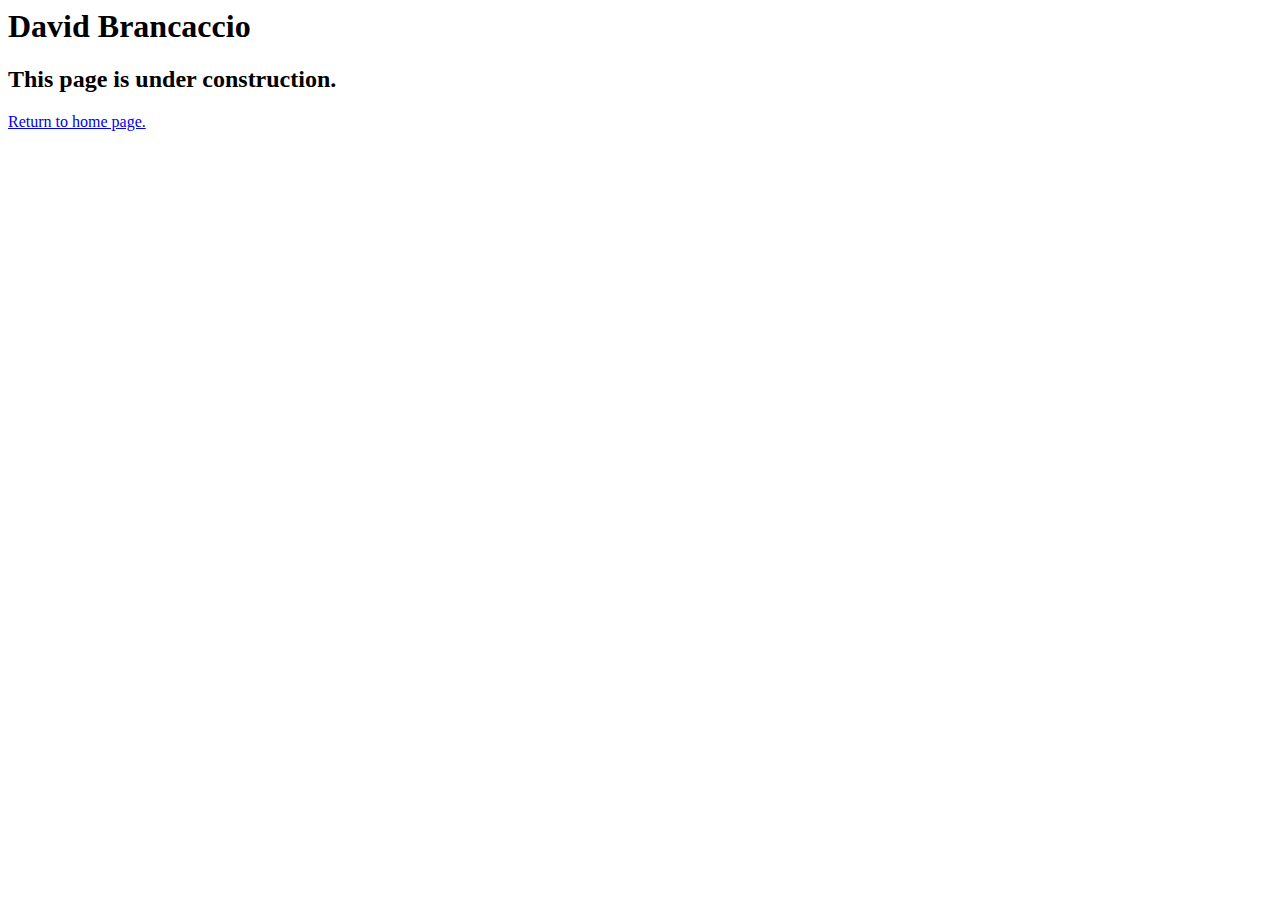
<file: speakers/brancaccio.html>
<html>

<head>
    <meta charset="utf-8">
    <title>San Joaquin Valley Town Hall</title>
    <link rel="shortcut icon" href="../images/favicon.ico">
</head>

<body>
<main>
    <h1>David Brancaccio</h1>
    <h2>This page is under construction.</h2>
    <p><a href="../c3_index.html">Return to home page.</a></p>
</main>
</body>

</html>
</file>
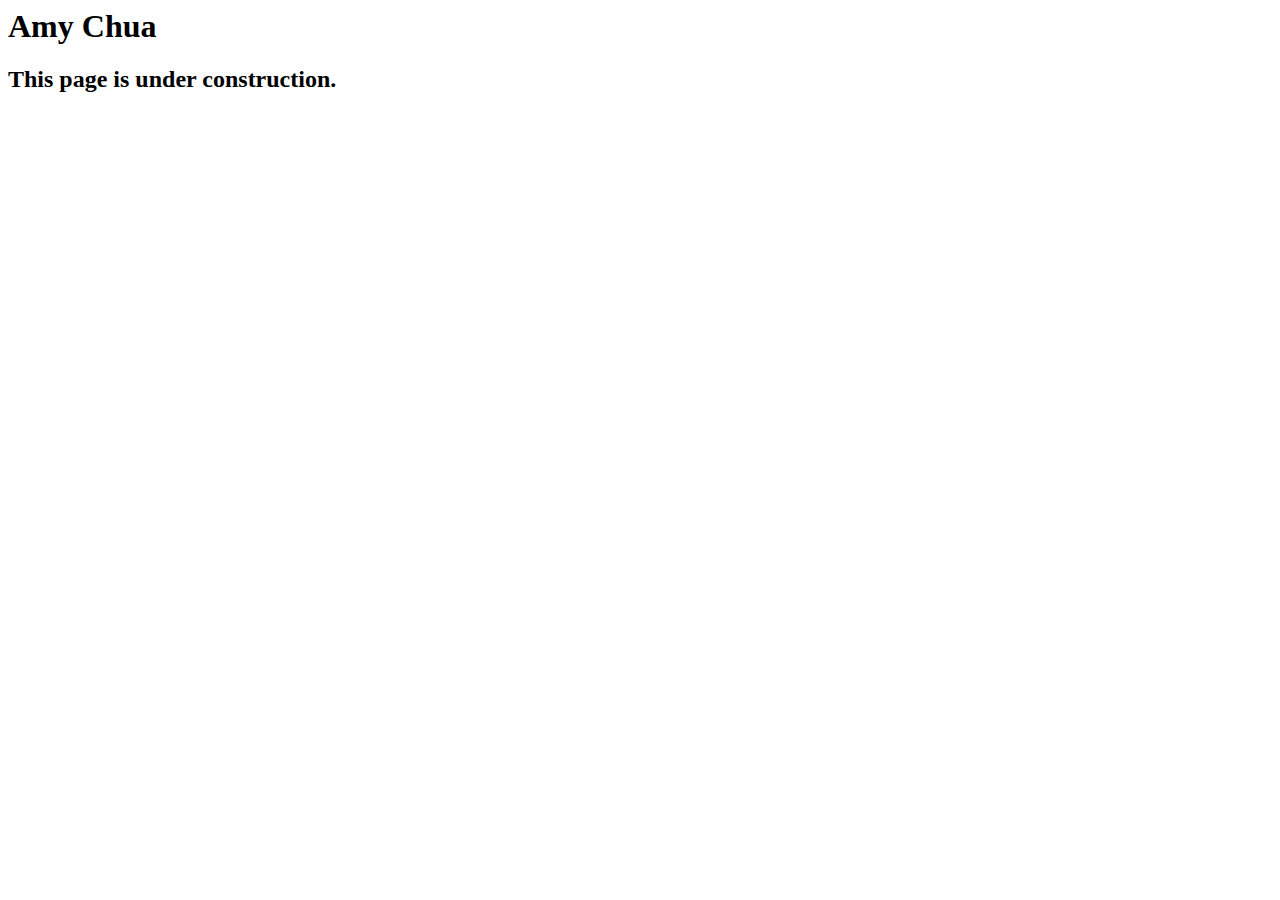
<file: speakers/chua.html>
<html lang="en">

<head>
    <meta charset="utf-8">
    <title>San Joaquin Valley Town Hall</title>
    <link rel="shortcut icon" href="../images/favicon.ico">
</head>

<body>
<main>
    <h1>Amy Chua</h1>
    <h2>This page is under construction.</h2>
</main>
</body>
</file>
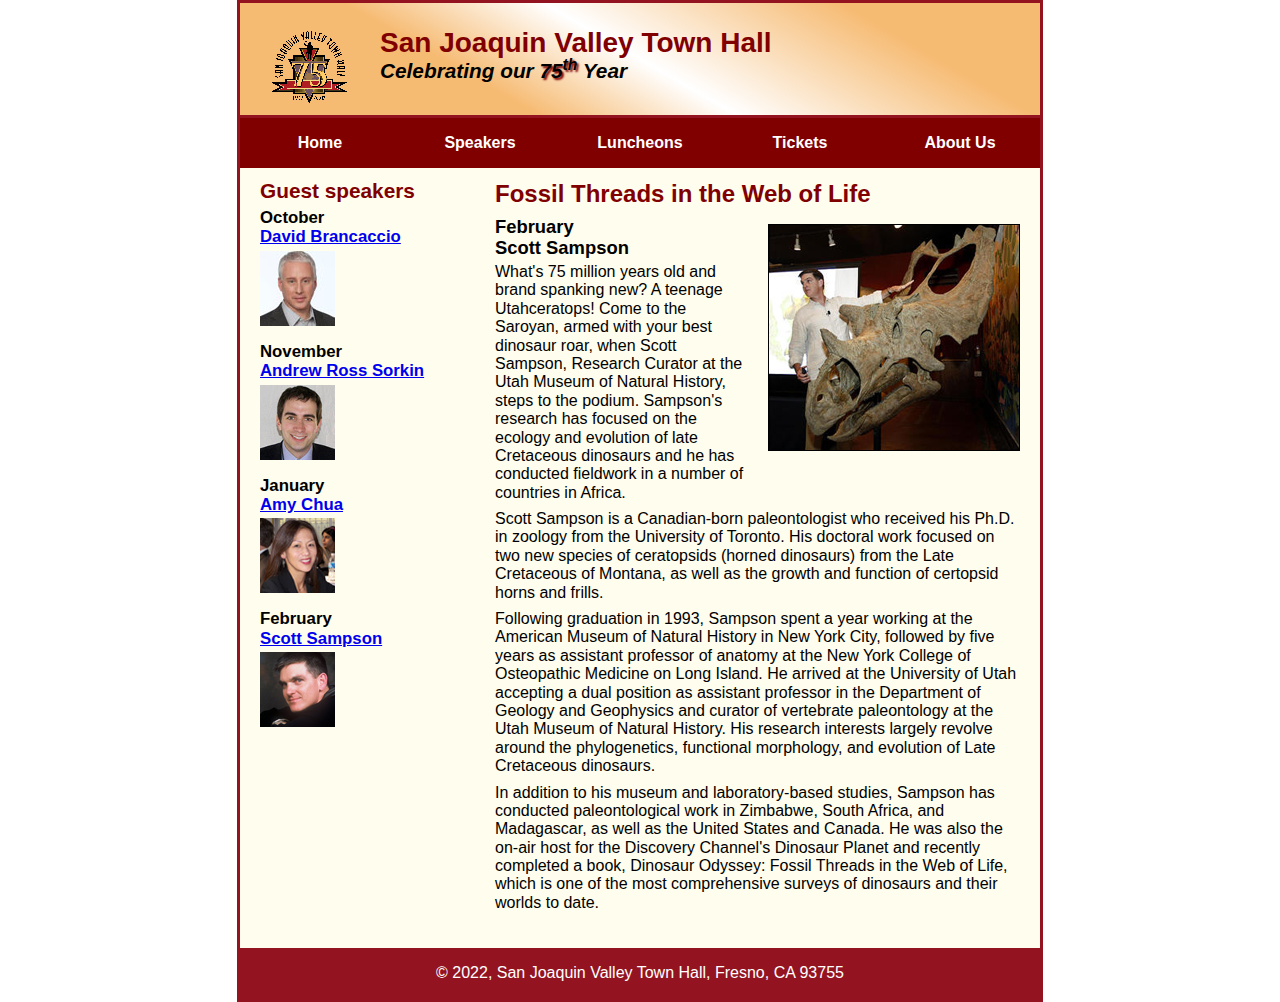
<file: speakers/sampson.html>
<html>
<head>
  <meta charset="utf-8">
  <title>San Joaquin Valley Town Hall</title>
  <link rel="shortcut icon" href="../images/favicon.ico">
  <link rel="stylesheet" href="../styles/normalize.css">
  <link rel="stylesheet" href="../styles/c7_speaker.css">
</head>

<body>
<header>
  <img src="../images/town_hall_logo.gif" alt="Town Hall logo" height="80">
  <h2>San Joaquin Valley Town Hall</h2>
  <h3>Celebrating our <span class="shadow">75<sup>th</sup></span> Year</h3>
</header>
<nav id="nav_menu">
  <ul>
    <li><a href="../index.html">Home</a></li>
    <li><a href="speakers.html">Speakers</a></li>
    <li><a href="luncheons.html">Luncheons</a></li>
    <li><a href="tickets.html">Tickets</a></li>
    <li><a href="aboutus.html"> About Us</a>
      <ul>
        <li><a href="#">Our History</a></li>
        <li><a href="#">Board of Directors</a></li>
        <li><a href="#">Past Speakers</a></li>
        <li><a href="#">Contact Information</a></li>
      </ul>
    </li>
  </ul>
</nav>
<main>
  <section>
    <h1>Fossil Threads in the Web of Life</h1>
    <article>
      <img src="../images/sampson_dinosaur.jpg" alt="Scott Sampson with dinosaur">
      <h2>February<br>Scott Sampson</h2>
      <p>What's 75 million years old and brand spanking new? A teenage Utahceratops! Come to the
        Saroyan, armed with your best dinosaur roar, when Scott Sampson, Research Curator at the
        Utah Museum of Natural History, steps to the podium. Sampson's research has focused on the
        ecology and evolution of late Cretaceous dinosaurs and he has conducted fieldwork in a number
        of countries in Africa.</p>
      <p>Scott Sampson is a Canadian-born paleontologist who received his Ph.D. in zoology from the
        University of Toronto. His doctoral work focused on two new species of ceratopsids (horned
        dinosaurs) from the Late Cretaceous of Montana, as well as the growth and function of certopsid
        horns and frills.</p>
      <p>Following graduation in 1993, Sampson spent a year working at the American Museum of Natural
        History in New York City, followed by five years as assistant professor of anatomy at the New
        York College of Osteopathic Medicine on Long Island. He arrived at the University of Utah
        accepting a dual position as assistant professor in the Department of Geology and Geophysics
        and curator of vertebrate paleontology at the Utah Museum of Natural History. His research
        interests largely revolve around the phylogenetics, functional morphology, and evolution of
        Late Cretaceous dinosaurs.</p>
      <p>In addition to his museum and laboratory-based studies, Sampson has conducted paleontological
        work in Zimbabwe, South Africa, and Madagascar, as well as the United States and Canada. He was
        also the on-air host for the Discovery Channel's Dinosaur Planet and recently completed a book,
        Dinosaur Odyssey: Fossil Threads in the Web of Life, which is one of the most
        comprehensive surveys of dinosaurs and their worlds to date.</p>
    </article>
  </section>

  <aside>
    <h2>Guest speakers</h2>
    <h3>October<br><a href="../speakers/brancaccio.html">David Brancaccio</a></h3>
    <img src="../images/brancaccio75.jpg" alt="David Brancaccio photo">
    <h3>November<br><a href="../speakers/sorkin.html">Andrew Ross Sorkin</a></h3>
    <img src="../images/sorkin75.jpg" alt="Andrew Ross Sorkin photo">
    <h3>January<br><a href="../speakers/chua.html">Amy Chua</a></h3>
    <img src="../images/chua75.jpg" alt="Amy Chua photo">
    <h3>February<br><a href="../speakers/sampson.html">Scott Sampson</a></h3>
    <img src="../images/sampson75.jpg" alt="Scott Sampson photo">
  </aside>
</main>
<footer>
  <p>&copy; 2022, San Joaquin Valley Town Hall, Fresno, CA 93755</p>
</footer>
</body>
</html>
</file>
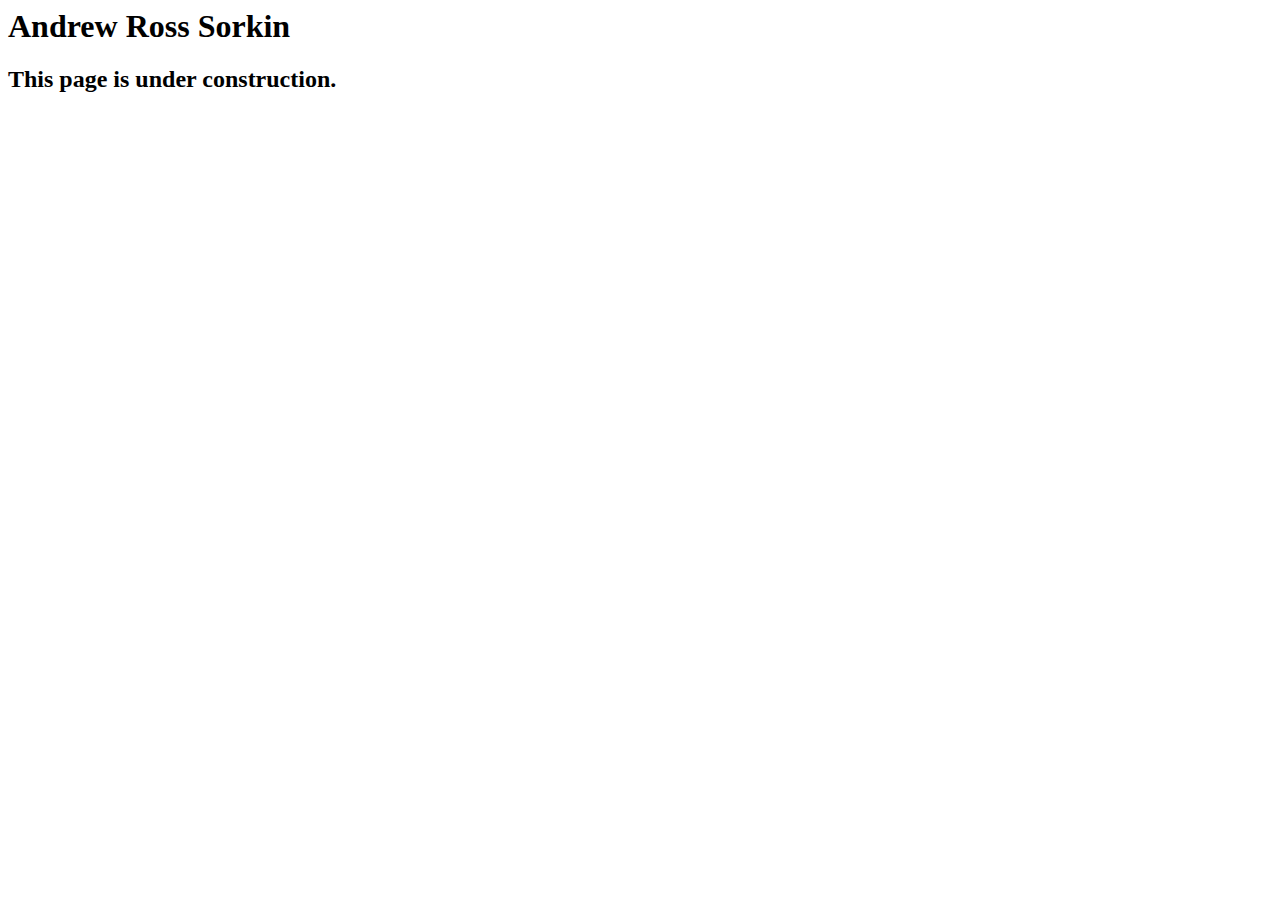
<file: speakers/sorkin.html>
<html>
<head>
    <meta charset="utf-8">
    <title>San Joaquin Valley Town Hall</title>
    <link rel="shortcut icon" href="../images/favicon.ico">
</head>

<body>
<main>
    <h1>Andrew Ross Sorkin</h1>
    <h2>This page is under construction.</h2>
</main>
</body>

</html>
</file>
<file: styles/c7_speaker.css>
/* the styles for the elements */
* {
    margin: 0;
    padding: 0;
}
html {
    background-color: white;
}
body {
    font-family: Arial, Helvetica, sans-serif;
    font-size: 100%;
    width: 800px;
    margin: 0 auto;
    border: 3px solid #931420;
    background-color: #fffded;
}
a:focus, a:hover {
    font-style: italic;
}
/* the styles for the header */
header {
    padding: 1.5em 0 2em 0;
    border-bottom: 3px solid #931420;
    background-image: -moz-linear-gradient(
            30deg, #f6bb73 0%, #f6bb73 30%, white 50%, #f6bb73 80%, #f6bb73 100%);
    background-image: -webkit-linear-gradient(
            30deg, #f6bb73 0%, #f6bb73 30%, white 50%, #f6bb73 80%, #f6bb73 100%);
    background-image: -o-linear-gradient(
            30deg, #f6bb73 0%, #f6bb73 30%, white 50%, #f6bb73 80%, #f6bb73 100%);
    background-image: linear-gradient(
            30deg, #f6bb73 0%, #f6bb73 30%, white 50%, #f6bb73 80%, #f6bb73 100%);
}
header h2 {
    font-size: 175%;
    color: #800000;
}
header h3 {
    font-size: 130%;
    font-style: italic;
}
header img {
    float: left;
    padding: 0 30px;
}
.shadow {
    text-shadow: 2px 2px 2px #800000;
}
/* the styles for the navigation menu */
#nav_menu ul {
    list-style-type: none;
    margin: 0;
    padding: 0;
    position: relative;
}
#nav_menu ul li {
    float: left;
}
#nav_menu ul li a {
    display: block;
    width: 160px;
    text-align: center;
    padding: 1em 0;
    text-decoration: none;
    background-color: #800000;
    color: white;
    font-weight: bold;
}
#nav_menu ul ul {
    display: none;
    position: absolute;
    top: 100%;
}
#nav_menu ul ul li {
    float: none;
}
#nav_menu ul li:hover > ul {
    display: block;
}
#nav_menu > ul::after {
    content: "";
    clear: both;
    display: block;
}

/* the styles for the section */
section {
    width: 525px;
    float: right;
    padding: 0 20px 20px 20px;
}
section h1 {
    color: #800000;
    font-size: 150%;
    padding-top: .5em;
    margin: 0;
}
section p {
    padding-bottom: .5em;
}
section blockquote {
    padding: 0 2em;
    font-style: italic;
}
section ul {
    padding: 0 0 .25em 1.25em;
}
section li {
    padding-bottom: .35em;
}

/* the styles for the article */
article {
    padding: .5em 0;
}
article h2 {
    font-size: 115%;
    padding: 0 0 .25em 0;
}
article img {
    float: right;
    margin: .5em 0 1em 1em;
    border: 1px solid black;
}

/* the styles for the aside */
aside {
    width: 215px;
    float: right;
    padding: 0 0 20px 20px;
}
aside h2 {
    color: #800000;
    font-size: 130%;
    padding: .5em 0 .25em 0;
}

aside h3 {
    font-size: 105%;
    padding-bottom: .25em;
}
aside img {
    padding-bottom: 1em;
}

/* the styles for the footer */
footer {
    background-color: #931420;
    clear: both;

}
footer p {
    text-align: center;
    color: white;
    padding: 1em 0;
}
</file>
